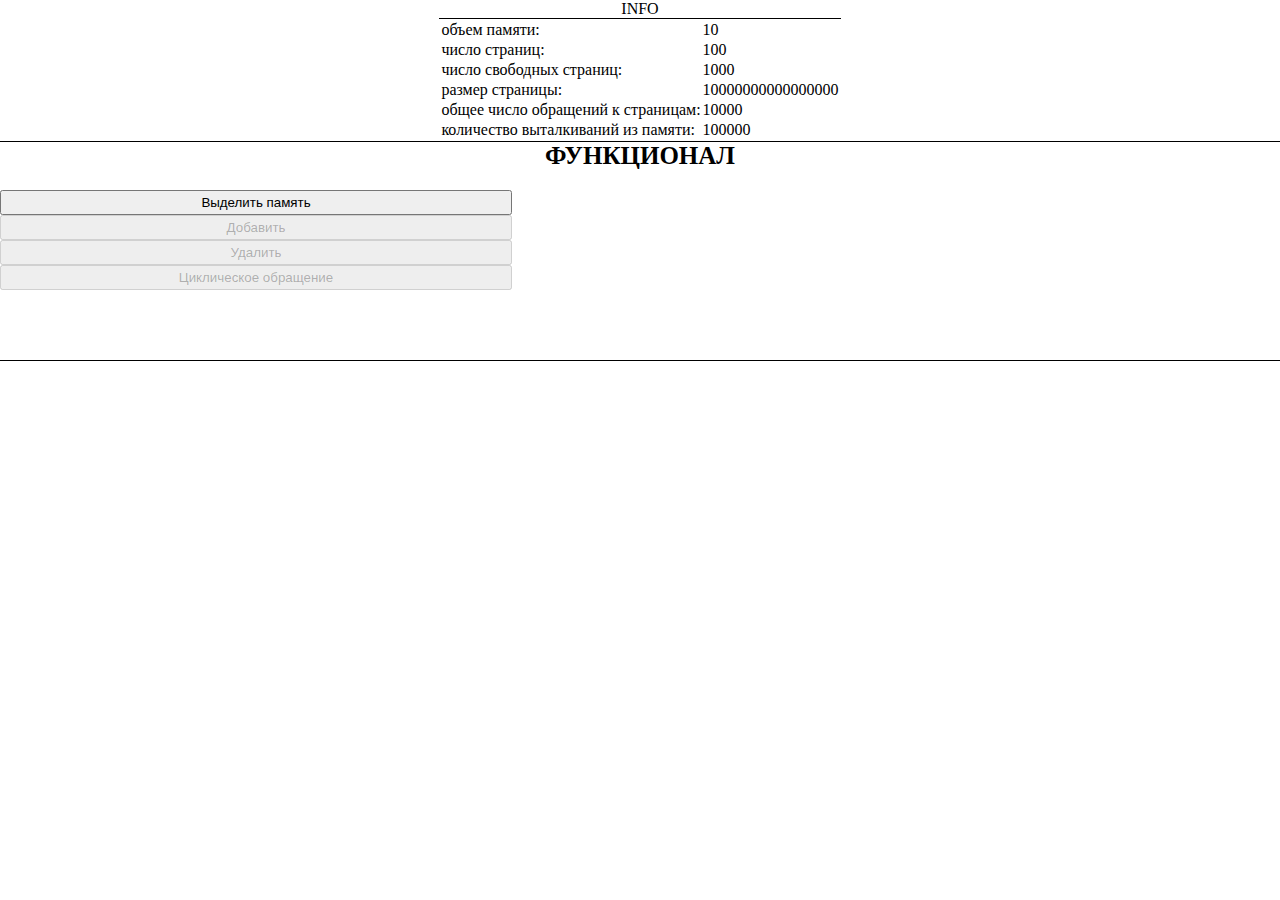
<file: 10/index.html>
<!DOCTYPE html>
<html lang="en">
<head>
    <meta charset="UTF-8">
    <title>Document</title>
    <link rel="stylesheet" href="style.css">
    <script src="script.js"></script>
</head>
<body>
    <div id = "info" class = "width100 flex-display flex-centre">
        <table id = "info-table">
            <caption>INFO</caption>
            <tr>
                <td>объем памяти:</td><td id = "memory-size">10</td>
            </tr>
            <tr>
                <td>число страниц:</td><td id = "page-count">100</td>
            </tr>
            <tr>
                <td>число свободных страниц:</td><td id = "page-free-count">1000</td>
            </tr>
            <tr>
                <td>размер страницы:</td><td id = "page-size">10000000000000000</td>
            </tr>
            <tr>
                <td>общее число обращений к страницам:</td><td id = "request-count">10000</td>
            </tr>
            <tr>
                <td>количество выталкиваний из памяти:</td><td id = "push-count"> 100000</td>
            </tr>
        </table>
    </div>
    <h1>ФУНКЦИОНАЛ</h1>
    <div id = "menu" class = "width100 flex-display flex-row">    
        <div id = "menu-block" class = "width40 flex-display flex-column">
            <button class = "button button100 button-menu" onclick="giveMemoryShow()">Выделить память</button>
            <button class = "button button100 button-menu" onclick="addProcessShow()" id = "btn1" disabled = "true">Добавить</button>
            <button class = "button button100 button-menu" onclick="deleteProcessShow()" id = "btn2" disabled = "true">Удалить</button>
            <button class = "button button100 button-menu" onclick="access()" id = "btn3" disabled = "true">Циклическое обращение</button>
        </div>
        <div id = "menu-block-show" class = "width60 flex-display flex-column">
           <div id = "give-memory" class = "width100 flex-display flex-column flex-centre flex-item-centre">
               <table class = "width80">
                   <caption>Выделение страниц памяти</caption>
                   <tr>
                       <td>Размер памяти:</td><td><input type = "number" min = "1" pattern="[0-9]" id = "memory-size-input"></td>
                   </tr>
                   <tr>
                        <td>Количество страниц:</td><td><input type = "number" min = "1" pattern="[0-9]" id = "page-count-input"></td>
                    </tr>
                    <tr>
                        <td colspan="2"><button id = "give-memory-button" class = "button button100" onclick="giveMemory()">Выделить</button></td>
                    </tr>
               </table>
               <p>Размер страницы - целое число от деления размера памяти на количтво страниц. Поэтому после выделения памяти будет подобран подходящий объем памяти, не превышающий пользовательский.</p>
           </div>
           <div id = "add-process" class = "width100 flex-display flex-column flex-centre flex-item-centre">
                <table class = "width80">
                    <caption>Добавление процесса</caption>
                    <tr>
                        <td>Process:</td><td><input type = "number" min = "1" pattern="[0-9]" disabled = "true" value = "1" id = "add-process-name-input"></td>
                    </tr>
                    <tr>
                        <td>Размер процесса:</td><td><input type = "number" min = "1" pattern="[0-9]" id = "add-process-size-input"></td>
                    </tr>
                    <tr>
                        <td>Количество страниц:</td><td><input type = "number" min = "1" pattern="[0-9]" id = "add-page-count-input"></td>
                    </tr>
                    <tr>
                        <td colspan="2"><button id = "add-process-button" class = "button button100" onclick = "addProcess()">Добавить</button></td>
                    </tr>
                </table>
                <p>В случае нехватки страниц под добавляемый процесс, будут замещены  давно не используемые страницы памяти</p>
           </div>
           <div id = "delete-process" class = "width100 flex-display flex-column flex-centre flex-item-centre">
                <table class = "width80">
                    <caption>Удаление процесса</caption>
                    <tr>
                        <td>Удалить процесс полностью:</td><td><input type = "checkbox" id = "delete-all-page-checkbox" onchange="checkboxChange()"></td>
                    </tr>
                    <tr>
                        <td>Имя процесса:</td><td><input type = "number" min = "1" pattern="[0-9]" id = "delete-name-process-input"></td>
                    </tr>
                    <tr>
                        <td>Номер страницы:</td><td><input type = "number" min = "1" pattern="[0-9]" id = "delete-page-number-input"></td>
                    </tr>
                    <tr>
                        <td colspan="2"><button id = "delete-process-button" class = "button button100" onclick="deleteProcess()">Удалить</button></td>
                    </tr>
                </table>
           </div>  
        </div>
    </div>
    <div id = "main" class = "width100 flex-display flex-row">
        <div id="main-info" class = "width40 flex-display flex-column flex-item-centre">
        </div>
        <div id = "main-table" class = "width60 flex-display flex-column flex-item-centre">
        </div>
    </div>
</body>
</html>
</file>
<file: 10/style.css>
* {
    margin: 0;
    padding: 0;
}
.flex-display{
    display: flex;
    flex-wrap: wrap;
}
.flex-centre{
    justify-content: center;
}
.flex-item-centre{
   align-items: center;
}
.width100{  
    width: 100%;
}
.width60{  
    width: 60%;
}
.width40{  
    width: 40%;
}
.width80{
    width: 80%;
}
.width90{
    width: 90%;
}
.tableCentre td,th{
    border: 1px solid black;
    text-align: center;
}
.tableCentre {
    border: 1px solid black;
}
.button{
    outline: none;
}
.button-menu{
    height: 25px;
}
.button100{
    width: 100%;
}
.flex-column{
    flex-direction: column;
}
.flex-row{
    flex-direction: row;
}
table caption{
    border-bottom: 1px solid black;
}
h1{
    text-align: center;
    font-size: 25px;
    font-weight: 650;
}
#info{
    border-bottom: 1px solid black;
}
#menu{
    margin-top: 20px;
    height: 150px;  
}
#give-memory{
    display:none;
}
#give-memory p{
    text-align: center;
}
#add-process{
    display:none;
}
#add-process p{
    text-align: center;
}
#delete-process{
    display:none;
}
#main{
    margin-top: 20px;
    border-top: 1px solid black;    
}
#main div{
    height: 500px;
    overflow: scroll;
}
</file>
